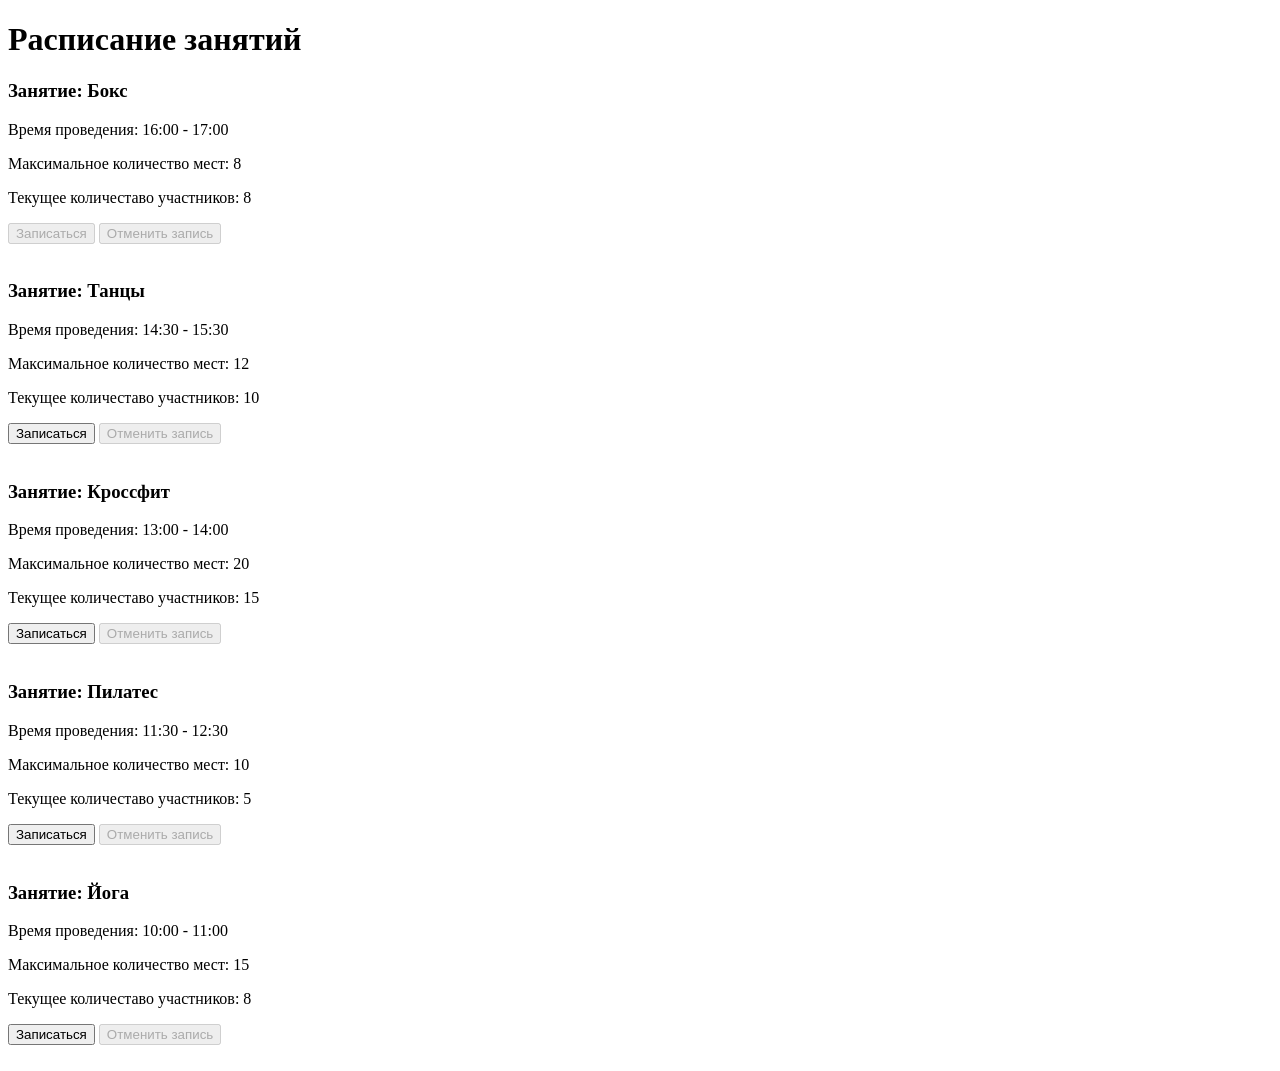
<file: HW1/index.html>
<!DOCTYPE html>
<html lang="en">

<head>
    <meta charset="UTF-8">
    <meta name="viewport" content="width=device-width, initial-scale=1.0">
    <title>Document</title>
</head>

<body>
    <h1>Расписание занятий</h1>
    <section class="container"></section>
    <script src="script.js"></script>
</body>

</html>
</file>
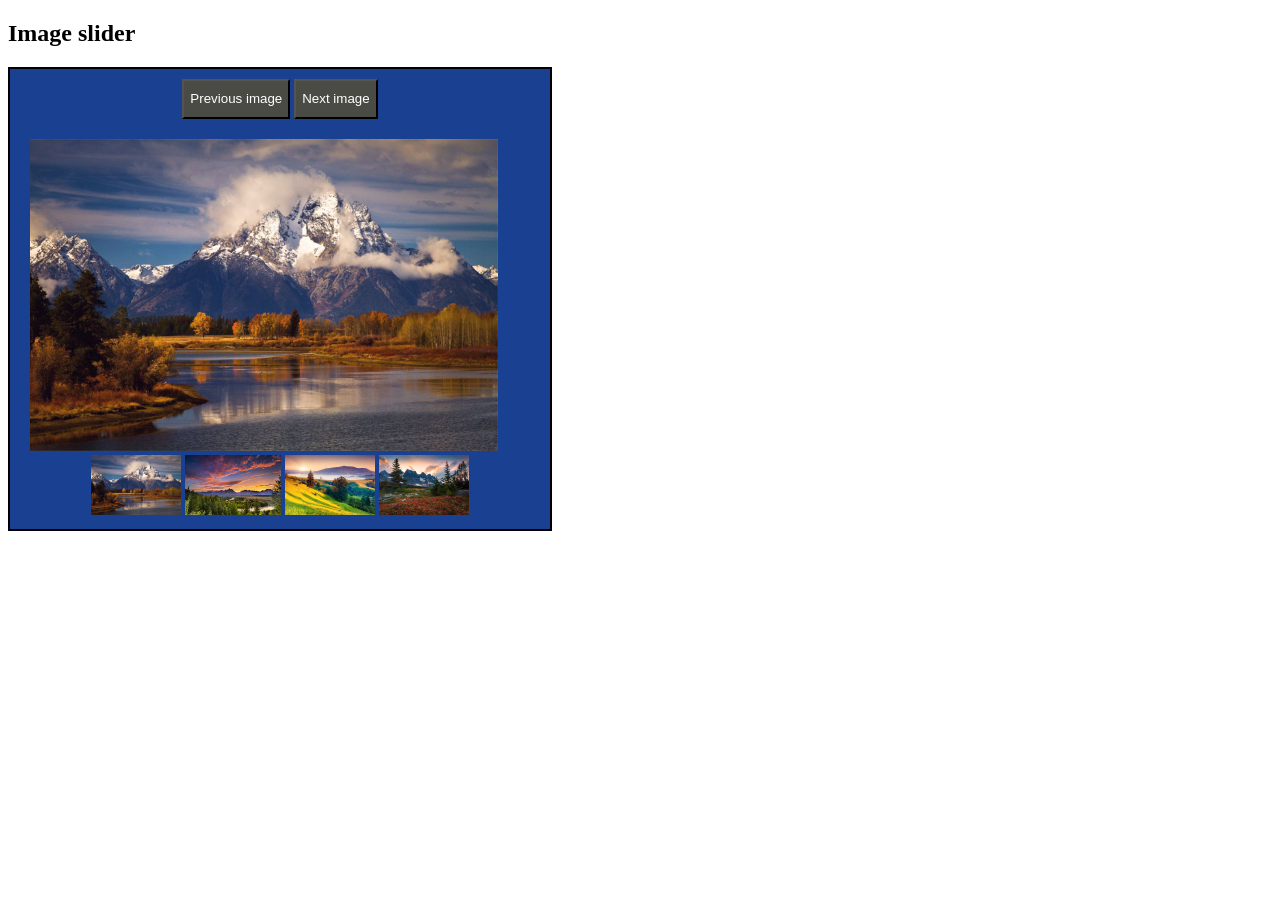
<file: HW2/index.html>
<!DOCTYPE html>
<html lang="en">

<head>
   <meta charset="UTF-8">
   <meta name="viewport" content="width=device-width, initial-scale=1.0">
   <title>Document</title>
   <link rel="stylesheet" href="style.css">
</head>

<body>
   <h2>Image slider</h2>
   <section class="slider">
      <div class="btn-wrap">
         <button class="prev-img">Previous image</button>
         <button class="next-img">Next image</button>
      </div>
      <div class="container">
         <img src="img1.jpg" alt="img1">
      </div>
      <div class="current-image">
         <img src="img1.jpg" alt="img1">
         <img src="img2.jpg" alt="img2">
         <img src="img3.jpg" alt="img3">
         <img src="img4.jpg" alt="img4">
      </div>
   </section>

   <script src="script.js"></script>

</body>

</html>
</file>
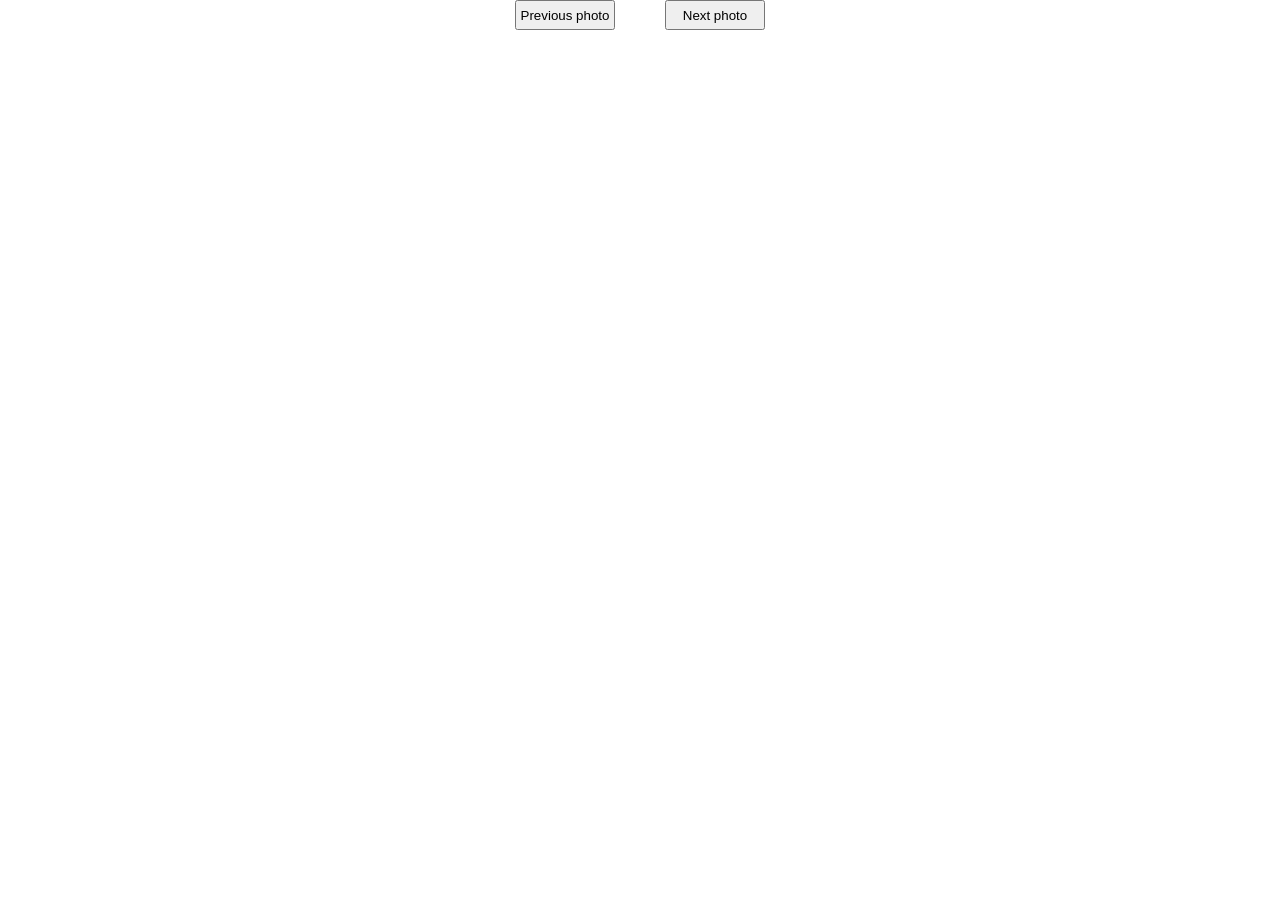
<file: HW3/index.html>
<!doctype html>
<html lang="en">
<head>
    <meta charset="UTF-8">
    <meta name="viewport"

          content="width=device-width, user-scalable=no, initial-scale=1.0, maximum-scale=1.0, minimum-scale=1.0">
    <meta http-equiv="X-UA-Compatible" content="ie=edge">
    <title>Document</title>
    <link rel="stylesheet" href="style.css">
</head>
<body>
<div id="photo-container"></div>
<div class="button-container">
    <button class="btn" id="prev">Previous photo</button>
    <button class="btn" id="next">Next photo</button>
</div>


<script src="script.js" type="module"></script>
</body>
</html>
</file>
<file: HW2/style.css>
.slider {
   border: 2px solid black;
   width: max-content;
   padding: 10px 20px;
   background: #1a4092;
}

.current-image {
   width: 500px;
   text-align: center;
}

.current-image img {
   width: auto;
   height: 60px;
}

.container img {
   width: auto;
   height: 312px;
   margin-top: 20px;
}

.btn-wrap {
   width: 500px;
   text-align: center;
}

.btn-wrap button {
   height: 40px;
   background: rgb(74, 75, 68);
   color: white;
}
</file>
<file: HW3/style.css>
* {
    padding: 0;
    margin: 0;
    box-sizing: border-box;
}

img {
height: 1000px;
}

#photo-container {
    display: flex;
    flex-wrap: wrap;
    gap: 30px;
    justify-content: space-around;
}

.like {
    cursor: pointer;
}

.button-container {
    display: flex;
    justify-content: center;
    gap: 50px;
}

.btn {
    min-width: 100px;
    height: 30px;
}
</file>
